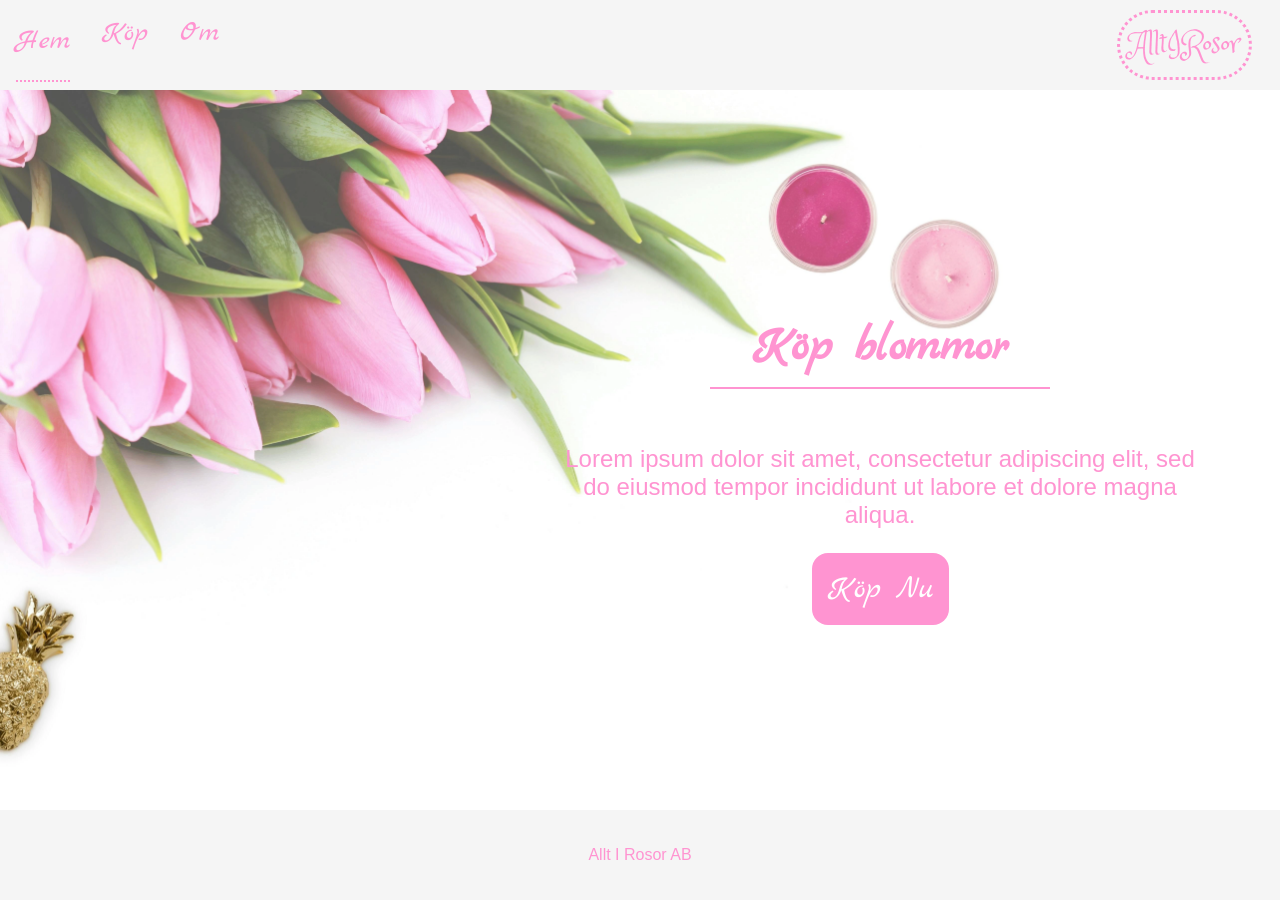
<file: index.html>
<!DOCTYPE html>
<html>
<head>
    <meta charset="UTF-8">
    <meta name="viewport" content="width=device-width, initial-scale=1.0">
    <title>Allt I Rosor - Hem</title>
    <link rel="stylesheet" href="style.css">
</head>
<body>
    <header>
        <a style="border-bottom: 2px #FF94D1 dotted; margin-bottom: 0.5rem; margin-top: 1.5rem;">Hem</a>
        <a href="shop.html">Köp</a>
        <a href="about.html">Om</a>
        <p id="logo">Allt I Rosor</p>
    </header>
    <div id="home">
        <div>
            <h1>Köp blommor</h1>
            <p>Lorem ipsum dolor sit amet, consectetur adipiscing elit, sed do eiusmod tempor incididunt ut labore et dolore magna aliqua.</p>
            <a href="shop.html">Köp Nu</a>
        </div>
    </div>
    <footer>
        <div>
            <p>Allt I Rosor AB</p>
        </div>
    </footer>
</body>
</html>
</file>
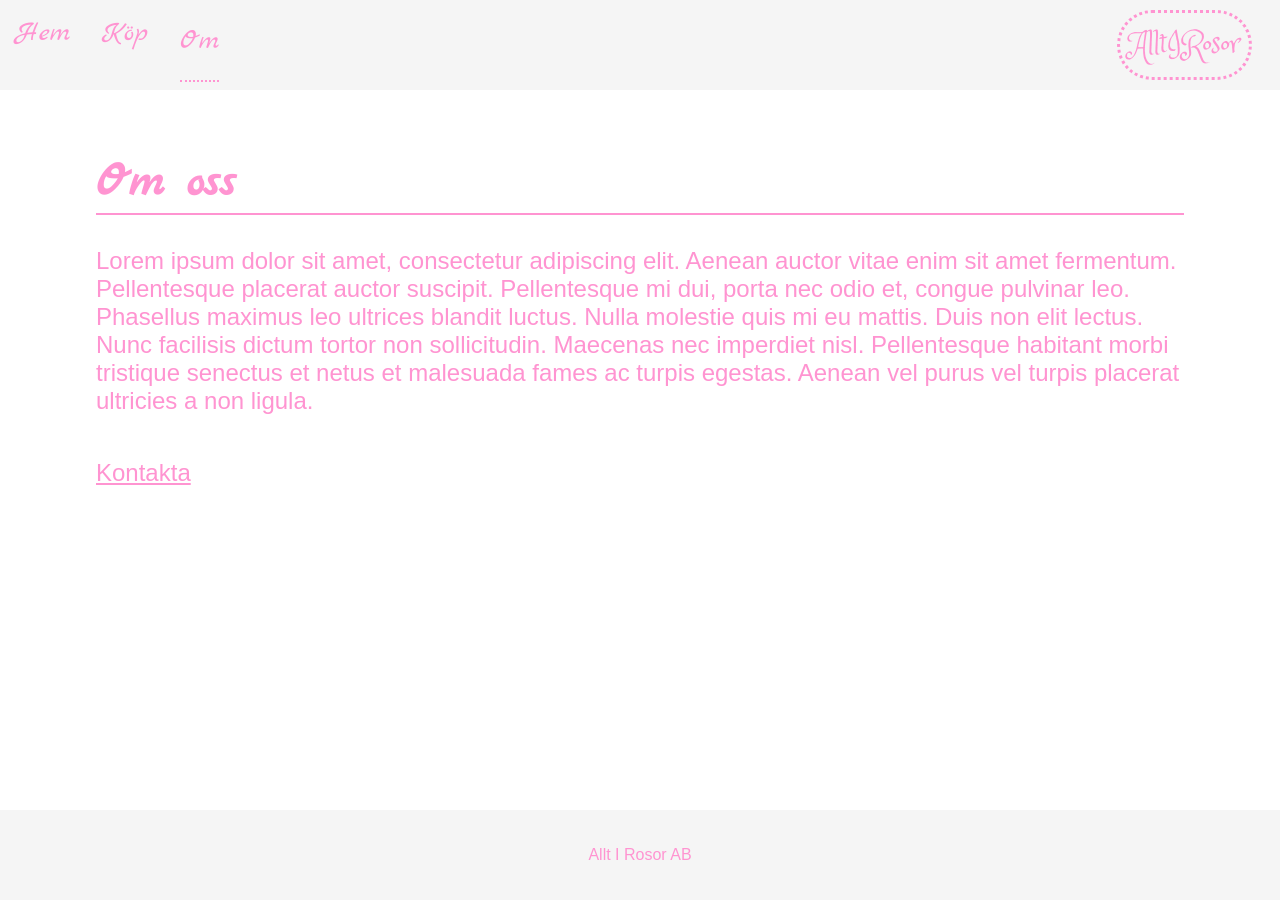
<file: about.html>
<!DOCTYPE html>
<html>
<head>
    <meta charset="UTF-8">
    <meta name="viewport" content="width=device-width, initial-scale=1.0">
    <title>Allt I Rosor - Om</title>
    <link rel="stylesheet" href="style.css">
</head>
<body>
    <header>
        <a href="index.html">Hem</a>
        <a href="shop.html">Köp</a>
        <a style="border-bottom: 2px #FF94D1 dotted; margin-bottom: 0.5rem; margin-top: 1.5rem;">Om</a>
        <p id="logo">Allt I Rosor</p>
    </header>
    <div id="about">
        <div>
            <h1>Om oss</h1>
            <p>Lorem ipsum dolor sit amet, consectetur adipiscing elit. Aenean auctor vitae enim sit amet fermentum. Pellentesque placerat auctor suscipit. Pellentesque mi dui, porta nec odio et, congue pulvinar leo. Phasellus maximus leo ultrices blandit luctus. Nulla molestie quis mi eu mattis. Duis non elit lectus. Nunc facilisis dictum tortor non sollicitudin. Maecenas nec imperdiet nisl. Pellentesque habitant morbi tristique senectus et netus et malesuada fames ac turpis egestas. Aenean vel purus vel turpis placerat ultricies a non ligula.</p>
            <br>
            <a href="">Kontakta</a>
        </div>
    </div>
    <footer>
        <div>
            <p>Allt I Rosor AB</p>
        </div>
    </footer>
</body>
</html>
</file>
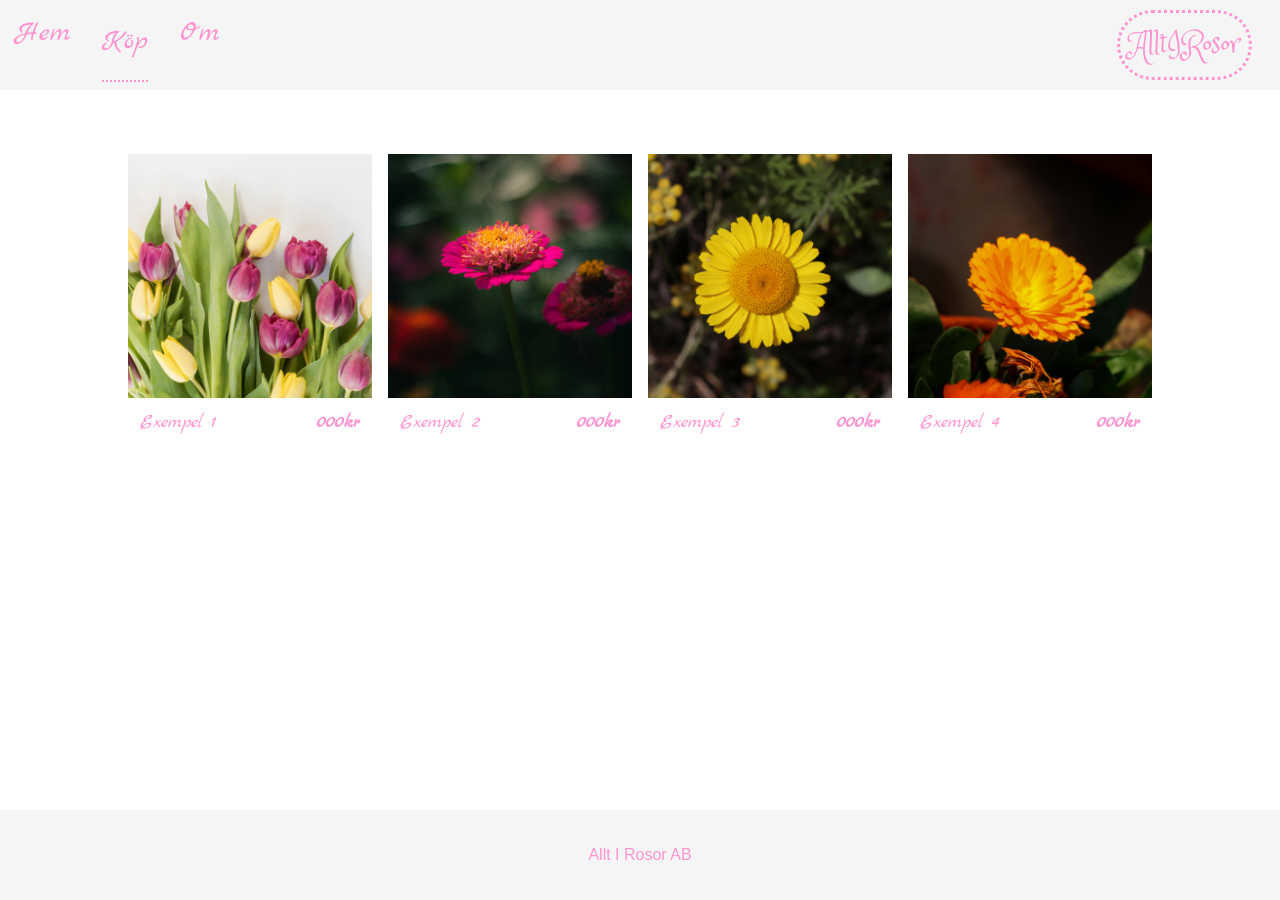
<file: shop.html>
<!DOCTYPE html>
<html>
<head>
    <meta charset="UTF-8">
    <meta name="viewport" content="width=device-width, initial-scale=1.0">
    <title>Allt I Rosor - Köp</title>
    <link rel="stylesheet" href="style.css">
</head>
<body>
    <header>
        <a href="index.html">Hem</a>
        <a style="border-bottom: 2px #FF94D1 dotted; margin-bottom: 0.5rem; margin-top: 1.5rem;">Köp</a>
        <a href="about.html">Om</a>
        <p id="logo">Allt I Rosor</p>
    </header>
    <div id="shop">
        <div id="item-container">
            <a class="item"><img src="pexels-nietjuhart-1883385.jpg"><p><span>Exempel 1</span><span class="price">000kr</span></p></a>
            <a class="item"><img src="pexels-zimak-18393763.jpg"><p><span>Exempel 2</span><span class="price">000kr</span></p></a>
            <a class="item"><img src="pexels-megastasyon-15059407.jpg"><p><span>Exempel 3</span><span class="price">000kr</span></p></a>
            <a class="item"><img src="pexels-sofia-tsepeleva-2158837631-35762128.jpg"><p><span>Exempel 4</span><span class="price">000kr</span></p></a>
        </div>
    </div>
    <footer>
        <div>
            <p>Allt I Rosor AB</p>
        </div>
    </footer>
</body>
</html>
</file>
<file: style.css>
@import url('https://fonts.googleapis.com/css2?family=Marck+Script&display=swap');
@import url('https://fonts.googleapis.com/css2?family=Princess+Sofia&display=swap');

html {
    color: #FF94D1;
    font-family: "Marck Script";
}

body {
    display: flex;
    flex-direction: column;
    margin: 0;
    height: 100vh;
    width: 100vw;
}

header {
    background: #f5f5f5;
    height: 10vh;
    display: flex;
    font-size: 28px;
}

header a {
    display: block;
    text-decoration: none;
    margin: 1rem;
    color: #FF94D1;
    cursor: pointer;
}

header p {
    margin: auto;
    margin-left: auto;
    margin-right: 1em;
}

#logo {
    font-family: "Princess Sofia";
    word-spacing: -8px;
    padding: 10px;
    border: #FF94D1 3px dotted;
    border-radius: 50px;
}

#home {
    height: 80vh;
    background-image: url(img/pexels-brandandpalms-768939.webp);
    background-size: contain;
    background-repeat: no-repeat;
    display: flex;
    flex-direction: row-reverse;
    align-items: center;
    float: inline-end;
}

#home div {
    display: inline-block;
    margin: 5em;
    display: flex;
    flex-direction: column;
    align-items: center;
}

#home h1, #home p {
    width: 50vw;
    text-align: center;
}

#home h1 {
    font-size: 48px;
    border-bottom: #FF94D1 solid 2px;
    width: 50%;
    padding: 10px;
}

#home p {
    font-size: 24px;
    font-family: sans-serif;
}

#home a {
    background-color: #FF94D1;
    color: white;
    border: 0;
    border-radius: 0.5em;
    padding: 0.5em;
    font-family: "Marck Script";
    font-size: 32px;
    text-align: center;
    text-decoration: 0;
    width: fit-content;
    transition: 0.2s;
}

#home a:hover {
    cursor: pointer;
    transform: scale(1.01);
}

#home a:active {
    background-color: #b66995;
    transform: scale(0.99);
}

#about {
    height: 80vh;
    background-size: contain;
    background-repeat: no-repeat;
    display: flex;
    flex-direction: row-reverse;
    float: inline-end;
    overflow-y: scroll;
}

#about div {
    display: inline-block;
    height: fit-content;
    margin: 5em;
    margin-top: 1em;
    background-color: white;
    padding: 1em;
}

#about a {
    font-size: 24px;
    font-family: sans-serif;
    color: #FF94D1;
}

#about h1, #home p {
    width: 50vw;
}

#about h1 {
    width: 100%;
    font-size: 48px;
    border-bottom: #FF94D1 solid 2px;
}

#about p {
    font-size: 24px;
    font-family: sans-serif;
}

#shop {
    height: 80vh;
    overflow-y: scroll;
}

#shop #item-container {
    width: 80%;
    margin: 5% auto;
    display: grid;
    grid-template-columns: repeat(auto-fill, minmax(220px, 1fr));
    column-gap: 1em;
    row-gap: 1em;
}

#shop .item {
    display: flex;
    flex-direction: column;
    text-decoration: none;
    transition: 0.2s;
    overflow: hidden;
}

#shop .item:hover {
    transform: scale(1.03);
    cursor: pointer;
}

#shop .item:active {
    transform: scale(1);
}

#shop .item img {
    width: 100%;
    aspect-ratio: 1 / 1;
    object-fit: cover;
    display: block;
    transition: 0.2s;
}

#shop .item img:active {
    filter: brightness(80%);
}

#shop .item p {
    display: flex;
    justify-content: space-between;
    margin: 0;
    padding: 0.75rem;
    font-size: 1.2rem;
}

#shop .item .price {
    font-weight: bold;
}

footer {
    background: #f5f5f5;
    height: 10vh;
    display: flex;
    justify-content: space-around;
    font-size: 1rem;
    font-family: sans-serif;
}

footer div {
    width: 50%;
    display: flex;
}

footer p, footer a {
    margin: auto;
    color: #FF94D1;
}

::-webkit-scrollbar {
    display: none;
}

@media only screen and (max-width: 1000px) {
    #home h1, #home p {
        width: 100%;
    }

    #home a {
        width: 50%;
    }

}
</file>
